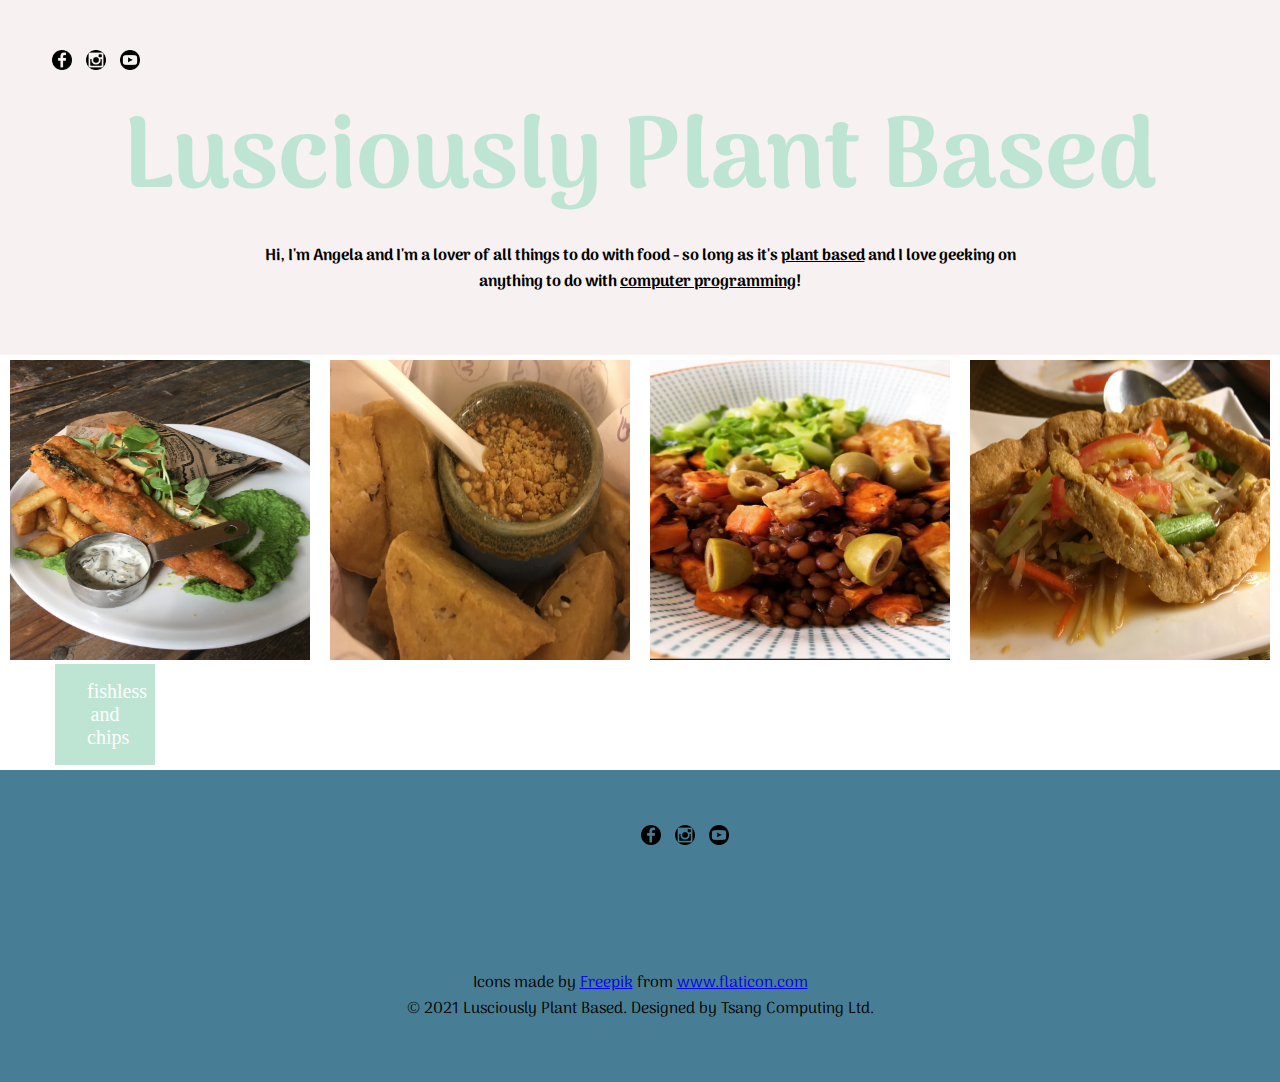
<file: index.html>
<!DOCTYPE html>

<html>

<head>
    <meta charset="utf-8">
    <meta http-equiv="X-UA-Compatible" content="IE=edge">
    <title>Lusciously Plant Based</title>
    <meta name="description" content="">
    <meta name="viewport" content="width=device-width, initial-scale=1">
    <link rel="stylesheet" href="css/styles.css">
    <link rel="icon" href="favicon.png">
    <link rel="preconnect" href="https://fonts.gstatic.com">
    <link href="https://fonts.googleapis.com/css2?family=Arima+Madurai:wght@800&family=Fredericka+the+Great&family=Montserrat:ital,wght@1,500&display=swap" rel="stylesheet">
</head>

<body>
    <div class="top-container">
        <a class="facebook-img" href="https://www.facebook.com/lusciouslyplantbased.me"><img class="facebook-img" src="facebook-logo.png" alt="facebook"></a>
        <a class="instagram-img" href="https://www.instagram.com/lusciouslyplantbased/?hl=en"><img class="instagram-img" src="instagram-social.png" alt="instagram"></a>
        <a class="youtube-img" href="https://www.youtube.com/channel/UCNOh-GUHTJrfzog8ELMiAEA"><img class="youtube-img" src="youtube-symbol.png" alt="youtube"></a>

        <h1>Lusciously Plant Based</h1>
        <p class="tag-line">Hi, I'm Angela and I'm a lover of all things to do with food - so long as it's <span class="pb">plant based</span> and I love geeking on anything to do with <span class="pb">computer programming</span>!</p>

    </div>

    <div class="row">
        <div class="column">
            <img class="img-one" src="images/fishless-chips.JPG" alt="fishless-and-chips">
            <div class="middle">
                <div class="text">fishless and chips</div>
            </div>
        </div>

        <div class="column">
            <div><img class="img-two" src="images/fried-peanut-tofu.JPG" alt="fried-peanut-tofu">
            </div>
        </div>

        <div class="column">
            <div><img class="img-three" src="images/lentil-salad.JPG" alt="lentil-salad">
            </div>
        </div>

        <div class="column">
            <div><img class="img-four" src="images/papaya-salad.JPG" alt="papaya-salad">
            </div>
        </div>
    </div>
    <div class="bottom-container ">
        <div class="bottom-social-media-links ">
            <a class="facebook-img " href="https://www.facebook.com/lusciouslyplantbased.me "><img class="facebook-img " src="facebook-logo.png " alt="facebook "></a>
            <a class="instagram-img " href="https://www.instagram.com/lusciouslyplantbased/?hl=en "><img class="instagram-img " src="instagram-social.png " alt="instagram "></a>
            <a class="youtube-img " href="https://www.youtube.com/channel/UCNOh-GUHTJrfzog8ELMiAEA "><img class="youtube-img " src="youtube-symbol.png " alt="youtube "></a>
        </div>

        <div class="freepik-attribution ">
            <div>
                <p>Icons made by <a href="http://www.freepik.com " title="Freepik ">Freepik</a> from <a href="https://www.flaticon.com/ " title="Flaticon ">www.flaticon.com</a></p>
            </div>
        </div>
        <p>© 2021 Lusciously Plant Based. Designed by Tsang Computing Ltd.</p>
    </div>

    <script src=" " async defer></script>
</body>

</html>
</file>
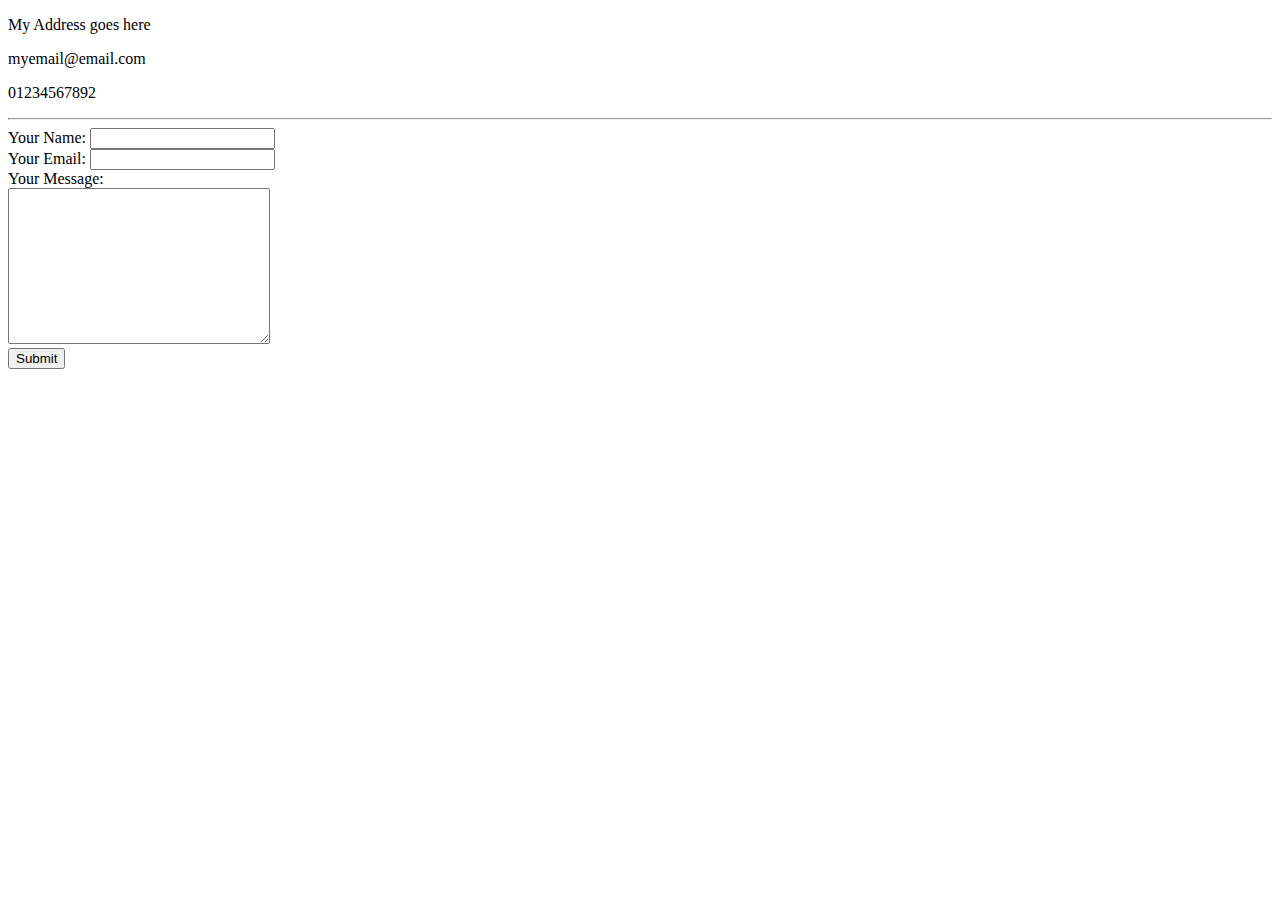
<file: contactme.html>
<!DOCTYPE html>
<html lang="en" dir="ltr">
  <head>
    <meta charset="utf-8">
    <title>Contact Me</title>
  </head>
  <body>
    <p>My Address goes here</p>
    <p>myemail@email.com</p>
    <p>01234567892</p>
    <hr>
    <form action="mailto:cstsang2008@gmail.com" method="post" enctype="text/plain">
      <label>Your Name:</label>
      <input type="text" name="YourName"><br>
      <label>Your Email:</label>
      <input type="email" name="YourEmail" value=""><br>
      <label>Your Message:</label><br>
      <textarea name="YourMessage" rows="10" cols="30"></textarea><br>
      <input type="submit">
    </form>
  </body>
</html>

<!--/Can just use <p> instead of <ul>for the address, email and telephone-->
</file>
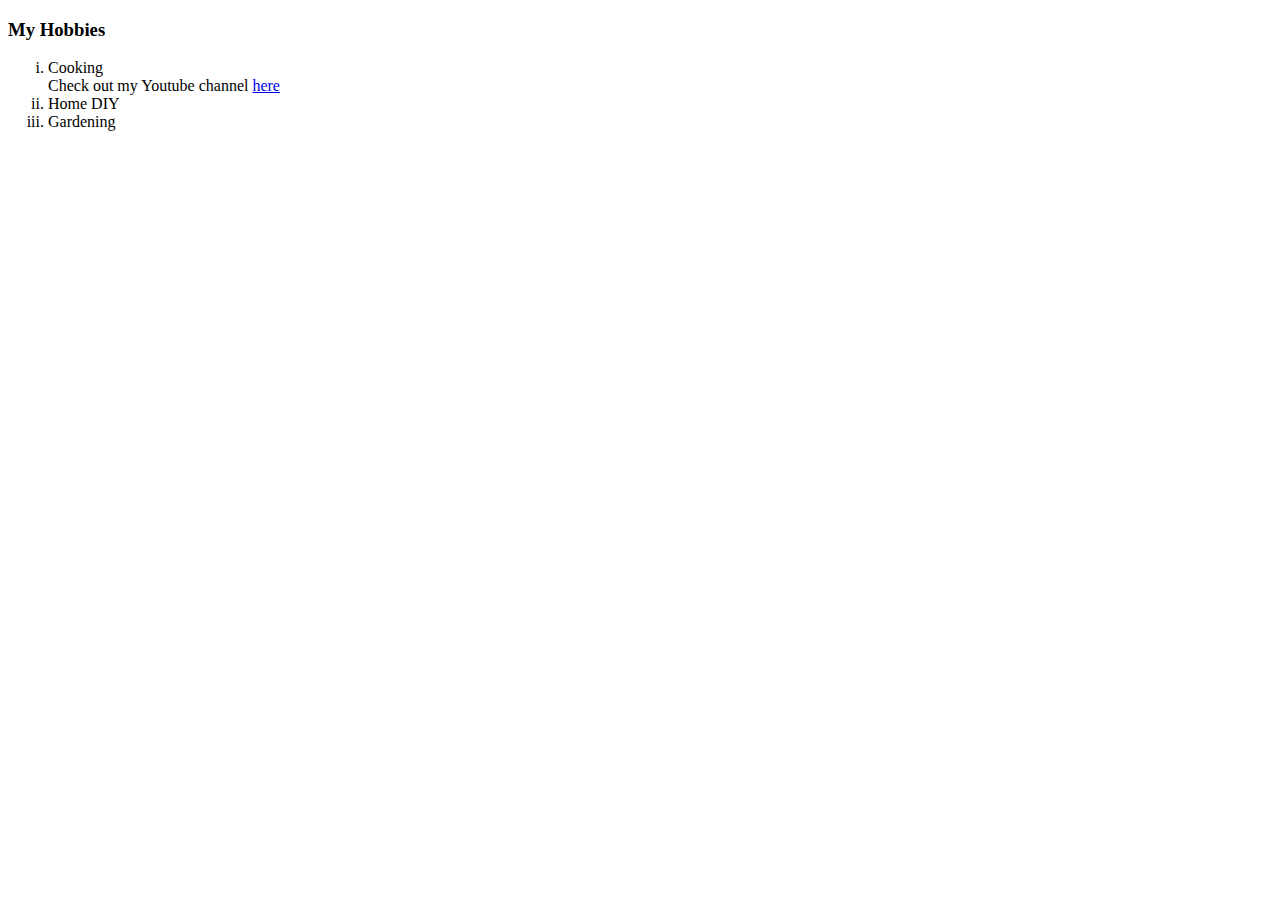
<file: hobbies.html>
<!DOCTYPE html>
<html lang="en" dir="ltr">
  <head>
    <meta charset="utf-8">
    <title>My Hobbies</title>
  </head>
  <body>
    <h3>My Hobbies</h3>
    <ol list type="i">
      <li>Cooking</li> Check out my Youtube channel <a href="https://www.youtube.com/channel/UCNOh-GUHTJrfzog8ELMiAEA">here</a>
      <li>Home DIY</li>
      <li>Gardening</li>
    </ol>  
  </body>
</html>
</file>
<file: css/styles.css>
body {
    margin: 0;
    text-align: center;
}

.top-container {
    background-color: #f8f1f1;
    padding-top: 80px;
    padding-bottom: 60px;
    position: relative;
    font-family: 'Arima Madurai', cursive, 'Montserrat', sans-serif;
}

h1 {
    margin-top: 0;
    /*width: 10%; if applying "width" then, in order to centre elements you must include
    margin: 0 auto; */
    font-family: 'Arima Madurai', cursive, 'Montserrat', sans-serif;
    font-size: 625%;
    /* In order to make it a dynamic site, use % or em not px for font size. 100% = 1em = 16px. 
    If an end user changes the font size, then the font on the website will scale with it. 
    This is important in terms of "user accessibility" as the fonts scale up so that end users with visual impairments can better use the sites.*/
    /*note: rem means "root em". If you set your font size using this, then it will not inherit font-sizes from any parent.*/
    font-weight: bold;
    color: #bee5d3;
    margin-block-start: 0px;
    margin-block-end: 0px;
}

.tag-line {
    font-family: 'Arima Madurai', cursive, 'Montserrat', sans-serif;
    font-weight: bold;
    padding-left: 250px;
    padding-right: 250px;
}

h2 {
    font-family: 'Montserrat', sans-serif;
}

p {
    font-family: 'Arima Madurai', cursive, 'Montserrat', sans-serif;
    margin: 0;
}

.pb {
    text-decoration: underline;
}

.facebook-img {
    height: 20px;
    width: 20px;
    position: absolute;
    left: 26px;
    top: 25px;
}

.instagram-img {
    height: 20px;
    width: 20px;
    position: absolute;
    left: 43px;
    top: 25px;
}

.youtube-img {
    height: 20px;
    width: 20px;
    position: absolute;
    left: 60px;
    top: 25px;
}


/*.middle-container {
    background-color: #f7f7e8;
    height: 600px;
    padding-top: 180px;
    padding-bottom: 160px;
    width: 80%;
    margin: 10px auto 10px auto;
    font-family: 'Arima Madurai', cursive, 'Montserrat', sans-serif;
}*/

* {
    box-sizing: border-box;
}

.row {
    display: flex;
}

.column {
    flex: 25%;
    padding: 5px;
}

.img-one {
    height: 300px;
    width: 300px;
}

.img-two {
    height: 300px;
    width: 300px;
}

.img-three {
    height: 300px;
    width: 300px;
}

.img-four {
    height: 300px;
    width: 300px;
}


/*.middle {
    transition: .5s ease;
    opacity: 0;
    position: absolute;
    width: 80%;
    top: 175px;
    transform: translate(-50%, -50%);
    -ms-transform: translate(-50%, -50%);
    text-align: center;*/


/*
.box-one:hover .img-one {
    opacity: 0.3;
}
.box-one:hover .middle {
    opacity: 1;
}*/

.text {
    background-color: #bee5d3;
    color: white;
    font-size: 20px;
    padding: 16px 32px;
    position: relative;
    width: 100px;
    left: 50px;
}

.bottom-container {
    background-color: #487e95;
    padding-top: 200px;
    padding-bottom: 60px;
    position: relative;
}

.bottom-social-media-links {
    position: absolute;
    left: 46%;
    top: 5px;
}
</file>
